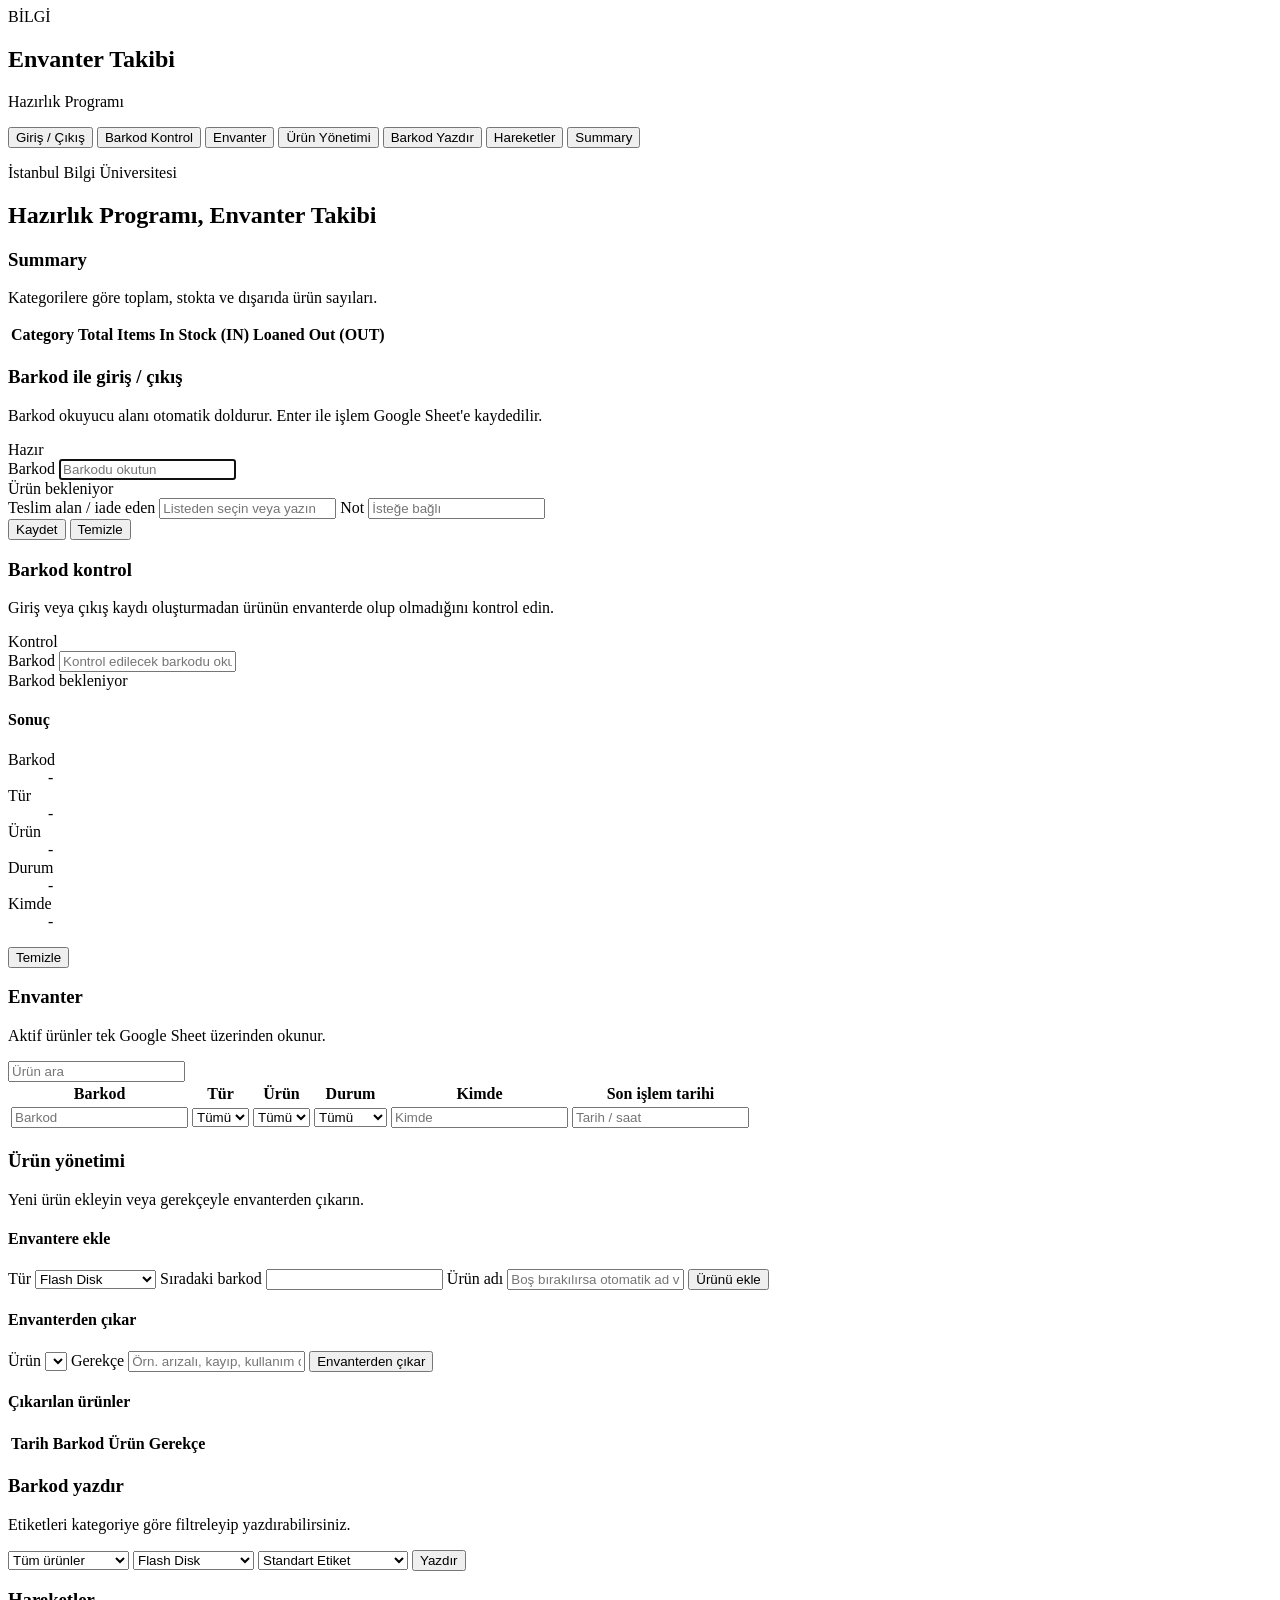
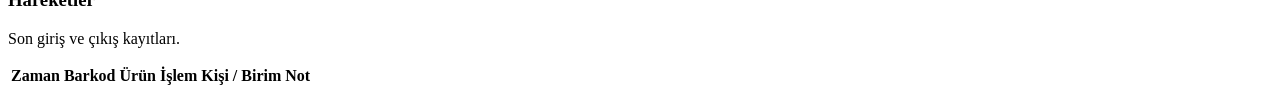
<file: google-apps-script/Index.html>
<!doctype html>
<html lang="tr">
  <head>
    <base target="_top" />
    <meta charset="utf-8" />
    <meta name="viewport" content="width=device-width, initial-scale=1" />
    <title>İstanbul Bilgi Üniversitesi | Envanter Takibi</title>
    <?!= include("Styles"); ?>
  </head>
  <body>
    <div class="app">
      <aside class="sidebar">
        <div class="brand">
          <div class="brand-mark">BİLGİ</div>
          <div>
            <h1>Envanter Takibi</h1>
            <p>Hazırlık Programı</p>
          </div>
        </div>
        <nav class="nav" aria-label="Bölümler">
          <button class="nav-item active" data-view="scan">Giriş / Çıkış</button>
          <button class="nav-item" data-view="check">Barkod Kontrol</button>
          <button class="nav-item" data-view="inventory">Envanter</button>
          <button class="nav-item" data-view="manage">Ürün Yönetimi</button>
          <button class="nav-item" data-view="labels">Barkod Yazdır</button>
          <button class="nav-item" data-view="logs">Hareketler</button>
          <button class="nav-item" data-view="summary">Summary</button>
        </nav>
      </aside>

      <main class="main">
        <header class="page-header">
          <p>İstanbul Bilgi Üniversitesi</p>
          <h2>Hazırlık Programı, Envanter Takibi</h2>
        </header>

        <section class="metrics" id="metrics"></section>

        <section class="panel" data-panel="summary">
          <div class="panel-header">
            <div>
              <h3>Summary</h3>
              <p>Kategorilere göre toplam, stokta ve dışarıda ürün sayıları.</p>
            </div>
          </div>
          <div class="summary-wrap">
            <table class="summary-table">
              <thead>
                <tr>
                  <th>Category</th>
                  <th>Total Items</th>
                  <th>In Stock (IN)</th>
                  <th>Loaned Out (OUT)</th>
                </tr>
              </thead>
              <tbody id="summaryRows"></tbody>
            </table>
          </div>
        </section>

        <section class="panel active" data-panel="scan">
          <div class="panel-header">
            <div>
              <h3>Barkod ile giriş / çıkış</h3>
              <p>Barkod okuyucu alanı otomatik doldurur. Enter ile işlem Google Sheet'e kaydedilir.</p>
            </div>
            <span class="status-pill" id="scanMode">Hazır</span>
          </div>

          <form class="scan-grid" id="scanForm">
            <div class="scan-primary">
              <label for="barcodeInput">Barkod</label>
              <input id="barcodeInput" class="barcode-input" type="text" placeholder="Barkodu okutun" autocomplete="off" autofocus />
              <div class="item-preview" id="itemPreview">Ürün bekleniyor</div>
            </div>

            <div class="scan-side">
              <label for="personInput">Teslim alan / iade eden</label>
              <input id="personInput" type="text" list="personOptions" placeholder="Listeden seçin veya yazın" autocomplete="off" />
              <datalist id="personOptions"></datalist>
              <label for="noteInput">Not</label>
              <input id="noteInput" type="text" placeholder="İsteğe bağlı" autocomplete="off" />
              <div class="actions">
                <button class="primary" type="submit">Kaydet</button>
                <button class="secondary" type="button" id="clearButton">Temizle</button>
              </div>
            </div>
          </form>
          <div class="message" id="message" role="status" aria-live="polite"></div>
        </section>

        <section class="panel" data-panel="check">
          <div class="panel-header">
            <div>
              <h3>Barkod kontrol</h3>
              <p>Giriş veya çıkış kaydı oluşturmadan ürünün envanterde olup olmadığını kontrol edin.</p>
            </div>
            <span class="status-pill" id="checkMode">Kontrol</span>
          </div>

          <form class="check-grid" id="checkForm">
            <div class="scan-primary">
              <label for="checkBarcodeInput">Barkod</label>
              <input id="checkBarcodeInput" class="barcode-input" type="text" placeholder="Kontrol edilecek barkodu okutun" autocomplete="off" />
              <div class="check-result" id="checkResult">Barkod bekleniyor</div>
            </div>
            <div class="scan-side">
              <h4>Sonuç</h4>
              <dl class="check-details" id="checkDetails">
                <div><dt>Barkod</dt><dd>-</dd></div>
                <div><dt>Tür</dt><dd>-</dd></div>
                <div><dt>Ürün</dt><dd>-</dd></div>
                <div><dt>Durum</dt><dd>-</dd></div>
                <div><dt>Kimde</dt><dd>-</dd></div>
              </dl>
              <div class="actions">
                <button class="secondary" type="button" id="clearCheckButton">Temizle</button>
              </div>
            </div>
          </form>
        </section>

        <section class="panel" data-panel="inventory">
          <div class="panel-header">
            <div>
              <h3>Envanter</h3>
              <p>Aktif ürünler tek Google Sheet üzerinden okunur.</p>
            </div>
            <input class="table-search" id="inventorySearch" type="search" placeholder="Ürün ara" />
          </div>
          <div class="table-wrap">
            <table>
              <thead>
                <tr>
                  <th>Barkod</th>
                  <th>Tür</th>
                  <th>Ürün</th>
                  <th>Durum</th>
                  <th>Kimde</th>
                  <th>Son işlem tarihi</th>
                </tr>
                <tr class="filter-row">
                  <th><input data-inventory-filter="barcode" type="search" placeholder="Barkod" /></th>
                  <th>
                    <select data-inventory-filter="type">
                      <option value="">Tümü</option>
                    </select>
                  </th>
                  <th>
                    <select data-inventory-filter="name">
                      <option value="">Tümü</option>
                    </select>
                  </th>
                  <th>
                    <select data-inventory-filter="status">
                      <option value="">Tümü</option>
                      <option value="Stokta">Stokta</option>
                      <option value="Dışarıda">Dışarıda</option>
                    </select>
                  </th>
                  <th><input data-inventory-filter="holder" type="search" list="personOptions" placeholder="Kimde" /></th>
                  <th><input data-inventory-filter="updatedAt" type="search" placeholder="Tarih / saat" /></th>
                </tr>
              </thead>
              <tbody id="inventoryRows"></tbody>
            </table>
          </div>
        </section>

        <section class="panel" data-panel="manage">
          <div class="panel-header">
            <div>
              <h3>Ürün yönetimi</h3>
              <p>Yeni ürün ekleyin veya gerekçeyle envanterden çıkarın.</p>
            </div>
          </div>
          <div class="manage-grid">
            <form class="manage-card" id="addItemForm">
              <h4>Envantere ekle</h4>
              <label for="addType">Tür</label>
              <select id="addType">
                <option>Flash Disk</option>
                <option>Ses Kayıt Cihazı</option>
                <option>Kamera</option>
              </select>
              <label for="addBarcode">Sıradaki barkod</label>
              <input id="addBarcode" type="text" readonly />
              <label for="addName">Ürün adı</label>
              <input id="addName" type="text" placeholder="Boş bırakılırsa otomatik ad verilir" autocomplete="off" />
              <button class="primary" type="submit">Ürünü ekle</button>
            </form>

            <form class="manage-card" id="removeItemForm">
              <h4>Envanterden çıkar</h4>
              <label for="removeBarcode">Ürün</label>
              <select id="removeBarcode"></select>
              <label for="removeReason">Gerekçe</label>
              <input id="removeReason" type="text" placeholder="Örn. arızalı, kayıp, kullanım dışı" autocomplete="off" />
              <button class="danger" type="submit">Envanterden çıkar</button>
            </form>
          </div>
          <div class="message" id="manageMessage" role="status" aria-live="polite"></div>
          <div class="removed-log">
            <h4>Çıkarılan ürünler</h4>
            <div class="table-wrap compact">
              <table>
                <thead>
                  <tr>
                    <th>Tarih</th>
                    <th>Barkod</th>
                    <th>Ürün</th>
                    <th>Gerekçe</th>
                  </tr>
                </thead>
                <tbody id="removedRows"></tbody>
              </table>
            </div>
          </div>
        </section>

        <section class="panel" data-panel="labels">
          <div class="panel-header">
            <div>
              <h3>Barkod yazdır</h3>
              <p>Etiketleri kategoriye göre filtreleyip yazdırabilirsiniz.</p>
            </div>
            <div class="print-controls">
              <select id="labelFilter" aria-label="Barkod etiketi filtresi">
                <option value="all">Tüm ürünler</option>
                <option value="Flash Disk">Flash Disk</option>
                <option value="Ses Kayıt Cihazı">Ses Kayıt Cihazı</option>
                <option value="Kamera">Kamera</option>
                <option value="next">Sıradaki barkod</option>
              </select>
              <select id="nextLabelType" aria-label="Sıradaki barkod türü">
                <option>Flash Disk</option>
                <option>Ses Kayıt Cihazı</option>
                <option>Kamera</option>
              </select>
              <select id="labelMode" aria-label="Etiket boyutu">
                <option value="standard">Standart Etiket</option>
                <option value="mini">Flash Disk Mini Etiket</option>
              </select>
              <button class="primary" type="button" id="printLabels">Yazdır</button>
            </div>
          </div>
          <div class="label-sheet" id="labelSheet"></div>
        </section>

        <section class="panel" data-panel="logs">
          <div class="panel-header">
            <div>
              <h3>Hareketler</h3>
              <p>Son giriş ve çıkış kayıtları.</p>
            </div>
          </div>
          <div class="table-wrap">
            <table>
              <thead>
                <tr>
                  <th>Zaman</th>
                  <th>Barkod</th>
                  <th>Ürün</th>
                  <th>İşlem</th>
                  <th>Kişi / Birim</th>
                  <th>Not</th>
                </tr>
              </thead>
              <tbody id="logRows"></tbody>
            </table>
          </div>
        </section>
      </main>
    </div>
    <?!= include("Client"); ?>
  </body>
</html>
</file>
